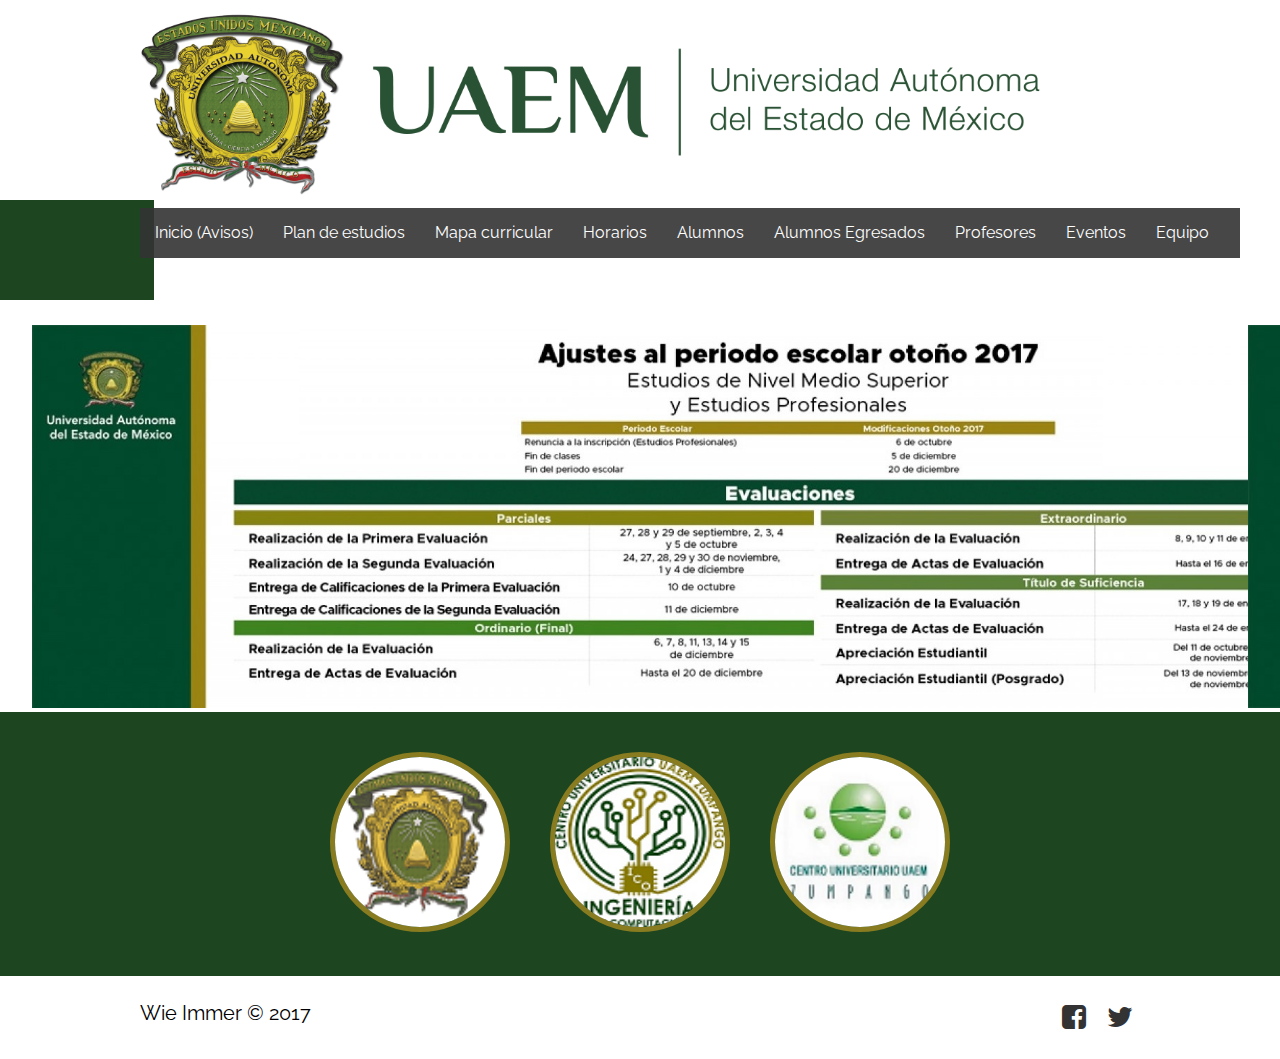
<file: index.html>
<!DOCTYPE html>
<html lang="es-mx">
	<head>
		<title>Wie Immer</title>
		<meta charset="UTF-8">
		<meta name="viewport" content="width=device-width, user-scalable=no, initial-scale=1,
		maximum-scale=1, minimum-scale=1">
		<link rel="stylesheet" href="css/fontello.css">
		<link rel="stylesheet" href="css/styles.css">
	</head>

	<body>
		<header>
			<div class="contenedor">
				<img src="img/cabecera.png" style="width:90%"/>
				<nav>
					<ul class="menu">
						<li><a href="#">Inicio (Avisos)</a></li>
						<li><a href="planEstudios.html">Plan de estudios</a></li>
						<li><a href="mapaCurricular.html">Mapa curricular</a></li>
						<li><a href="horarios.html">Horarios</a></li>
						<li><a href="alumnos.html">Alumnos</a></li>
						<li><a href="alumnosEgresados.html">Alumnos Egresados</a></li>
						<li><a href="profesores.html">Profesores</a></li>
						<li><a href="eventos.html">Eventos</a></li>
						<li><a href="equipo.html">Equipo</a></li>
					</ul>
				</nav>
			</div>
		</header>

		<main>
			<section id="banner"></section>
			<div class="slider" style="text-aign: center;">
				 <ul>
				 	<li><img src="img/aviso5.jpg"></li>
				 	<li><img src="img/aviso6.jpg"></li>
				 	<li><img src="img/aviso1.jpg"></li>
				 	<li><img src="img/aviso7.jpg"></li>
				 </ul>
			</div>
			<section id="info">
				<!--<h3>Logos oficiales</h3>-->
				<div class="contenedor">
					<div class="info-ico">
						<img src="img/uaem.bmp">
					</div>
					<div class="info-ico">
						<img src="img/ico.bmp">
					</div>
					<div class="info-ico">
						<img src="img/cuz.bmp">
					</div>
				</div>
			</section>
		</main>

		<footer>
			<div class="contenedor">
				<p class="copy"> Wie Immer &copy; 2017</p>
				<div class="sociales">
					<a class="icon-facebook" href="https://www.facebook.com/UAEMex" target="_blank"></a>
					<a class="icon-twitter" href="https://twitter.com/UAEM_MX" target="_blank"></a>
				</div>
			</div>
		</footer>
	</body>

</html>
</file>
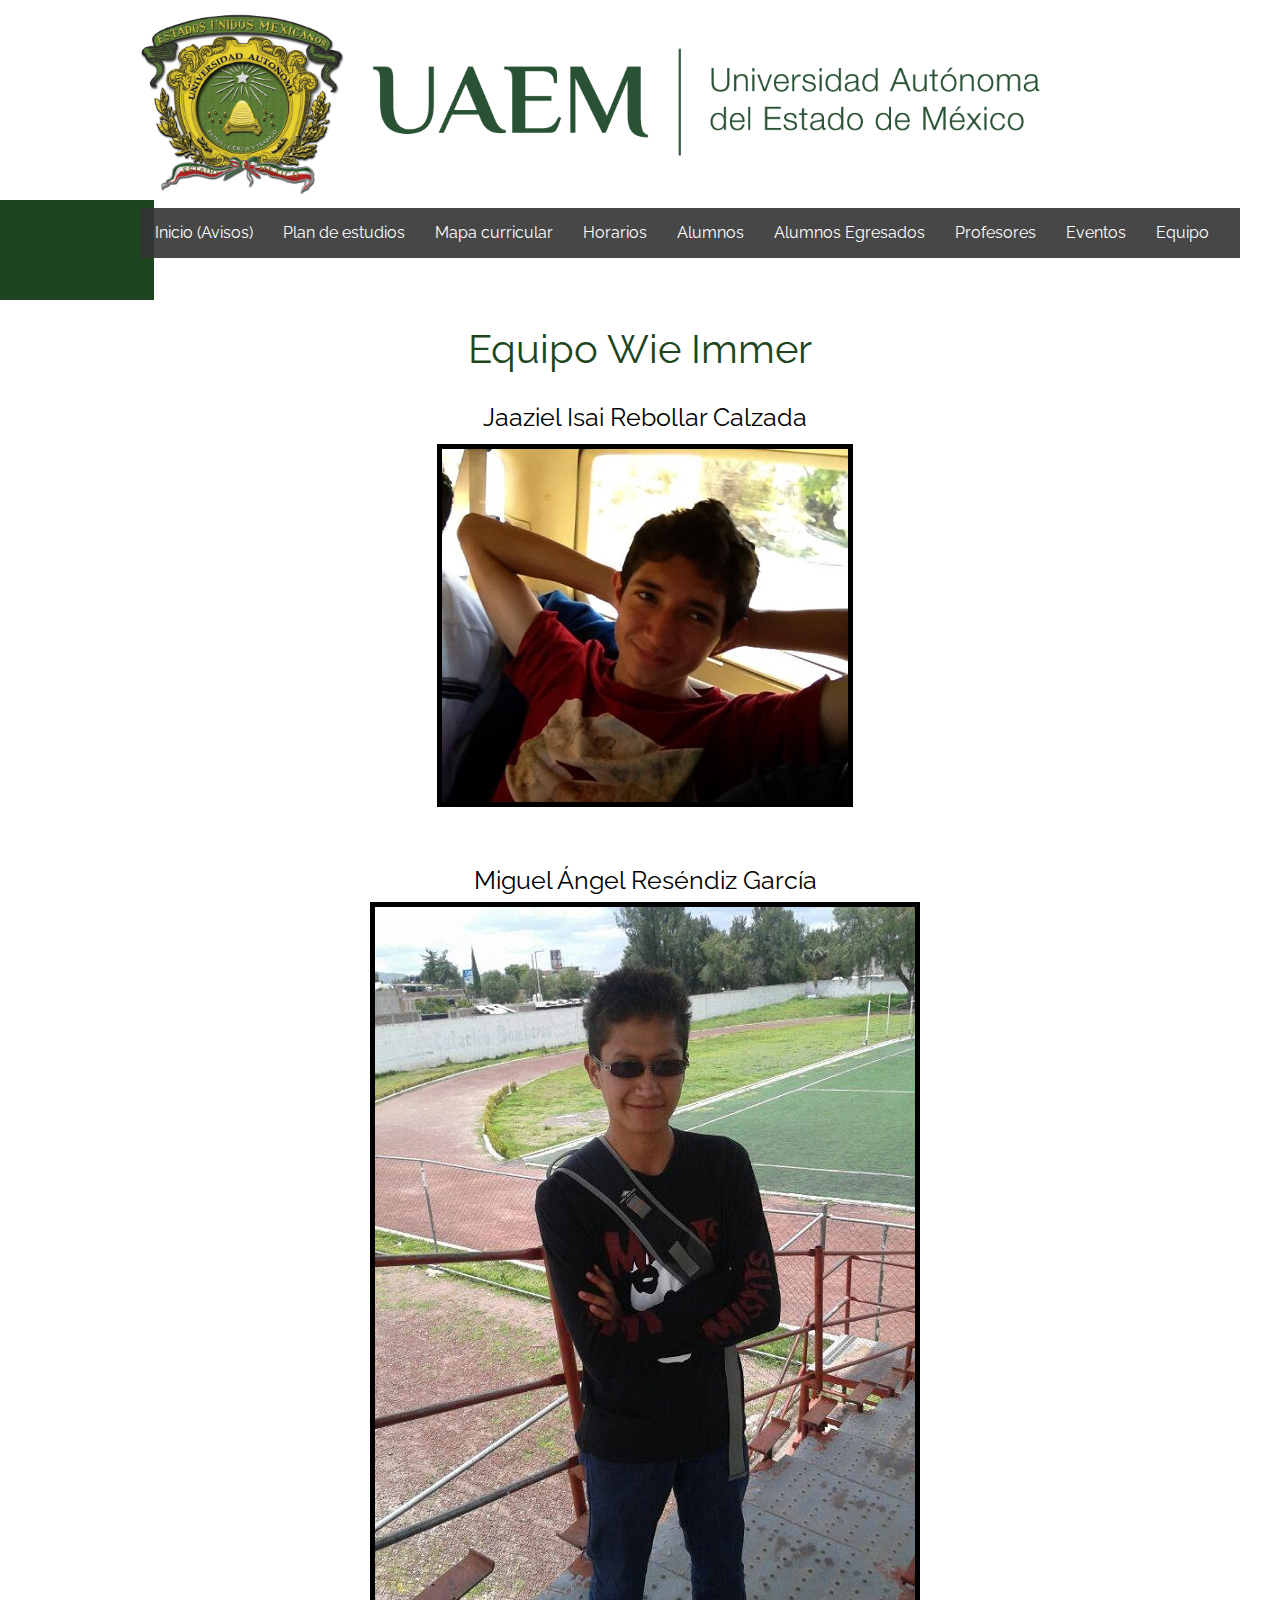
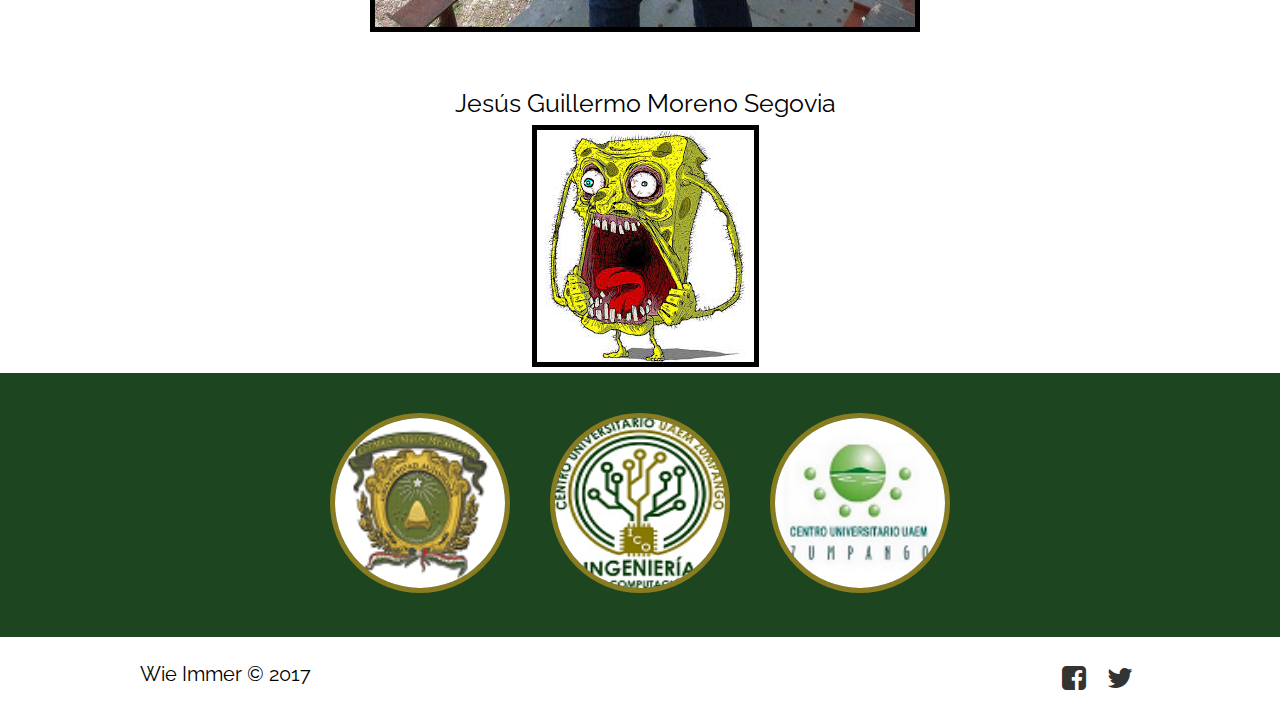
<file: equipo.html>
<!DOCTYPE html>
<html lang="es-mx">
	<head>
		<title>Wie Immer</title>
		<meta charset="UTF-8">
		<meta name="viewport" content="width=device-width, user-scalable=no, initial-scale=1,
		maximum-scale=1, minimum-scale=1">
		<link rel="stylesheet" href="css/fontello.css">
		<link rel="stylesheet" href="css/styles.css">
	</head>

	<body>
		<header>
			<div class="contenedor">
			<img src="img/cabecera.png" alt="" style="width:90%"/>
				<!--<h1>Universidad Autónoma del Estado de México</h1>
				<p> Centro Universitario UAEM Zumpango</p>-->
				<input type="checkbox" id="menu-bar">
				<ul class="menu">
					<li><a href="index.html">Inicio (Avisos)</a></li>
					<li><a href="planEstudios.html">Plan de estudios</a></li>
					<li><a href="mapaCurricular.html">Mapa curricular</a></li>
					<li><a href="horarios.html">Horarios</a></li>
					<li><a href="alumnos.html">Alumnos</a></li>
					<li><a href="alumnosEgresados.html">Alumnos Egresados</a></li>
					<li><a href="profesores.html">Profesores</a></li>
					<li><a href="eventos.html">Eventos</a></li>
					<li><a href="#">Equipo</a></li>
				</ul>
			</div>
		</header>

		<main>
			<section id="banner"></section>
			
			<div id="equipo">Equipo Wie Immer</div>
			<table class="tabla1" style="width: 100%" border="0" width="auto" heigth="auto"><tr>
				<td><center><img src="img/jaaska.jpg" border="5"></center></td>
				<div class="tabla1">Jaaziel Isai Rebollar Calzada</div>
			</tr></table>
			<table class="table2" style="width: 100%" border="0" width="auto" heigth="auto"><tr>
				<td><center><img src="img/maic.jpg" border="5"></center></td>
				<div class="tabla2">Miguel Ángel Reséndiz García</div>
			</tr></table>
			<table class="table2" style="width: 100%" border="0" width="auto" heigth="auto"><tr>
				<td><center><img src="img/dsper.jpg" border="5"></center></td>
				<div class="tabla2">Jesús Guillermo Moreno Segovia</div>
			</tr></table>

			<section id="info">
				<!--<h3>Logos oficiales</h3>-->
				<div class="contenedor">
					<div class="info-ico">
						<img src="img/uaem.bmp">
					</div>
					<div class="info-ico">
						<img src="img/ico.bmp">
					</div>
					<div class="info-ico">
						<img src="img/cuz.bmp">
					</div>
				</div>
			</section>	
		</main>

		<footer>
			<div class="contenedor">
				<p class="copy"> Wie Immer &copy; 2017</p>
				<div class="sociales">
					<a class="icon-facebook" href="https://www.facebook.com/UAEMex" target="_blank"></a>
					<a class="icon-twitter" href="https://twitter.com/UAEM_MX" target="_blank"></a>
				</div>
			</div>
		</footer>
	</body>

</html>
</file>
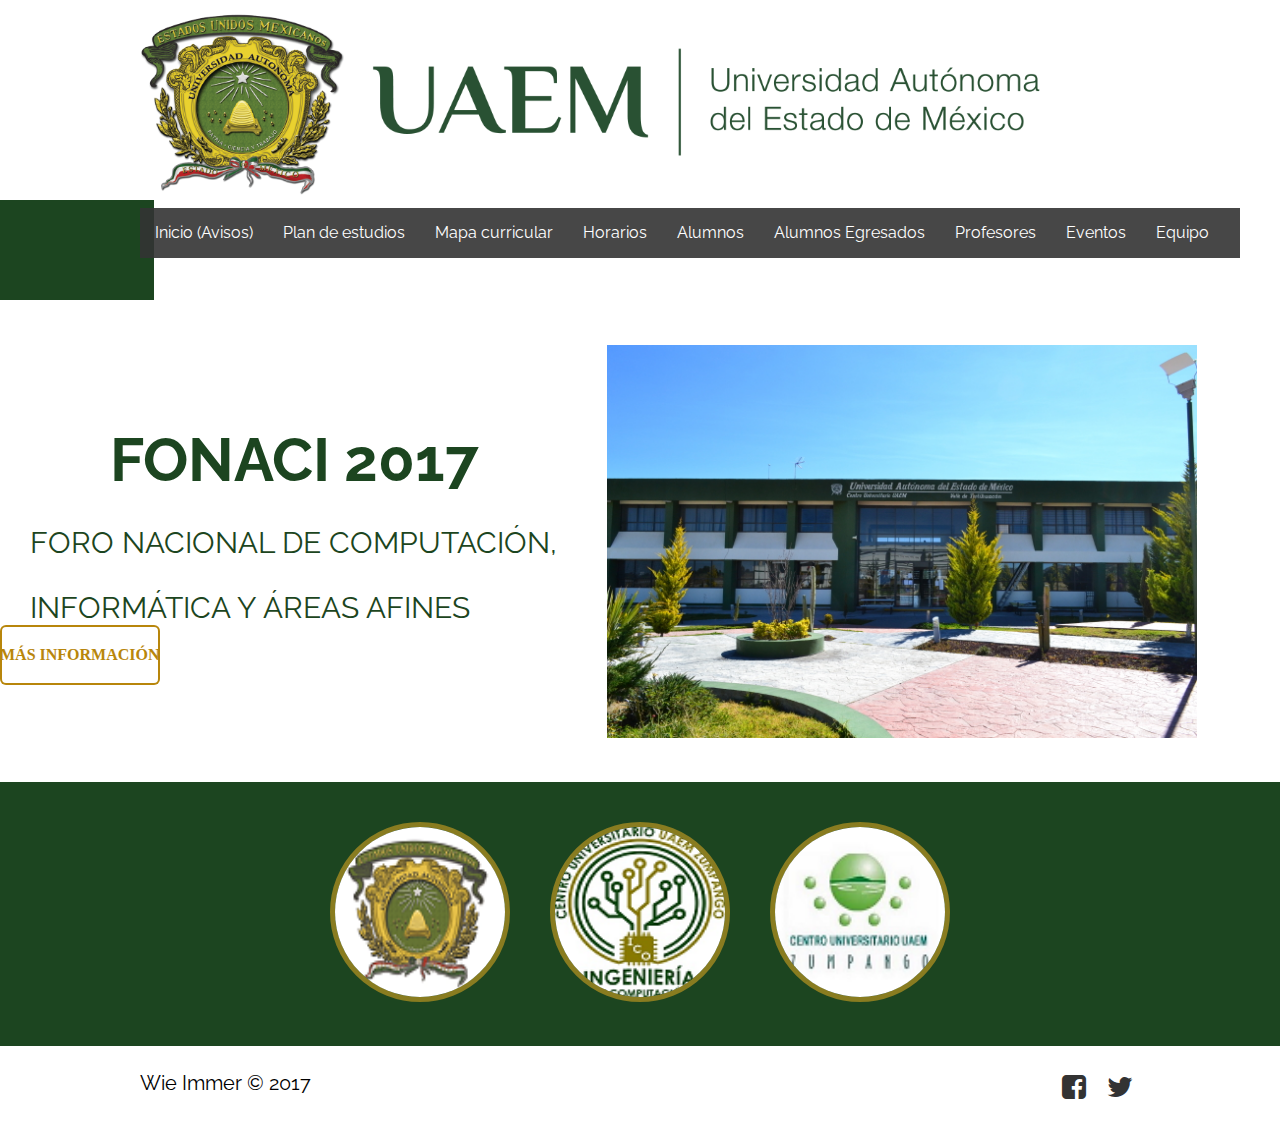
<file: eventos.html>
<!DOCTYPE html>
<html lang="es-mx">
	<head>
		<title>Wie Immer</title>
		<meta charset="UTF-8">
		<meta name="viewport" content="width=device-width, user-scalable=no, initial-scale=1,
		maximum-scale=1, minimum-scale=1">
		<link rel="stylesheet" href="css/fontello.css">
		<link rel="stylesheet" href="css/styles.css">
	</head>

	<body>
		<header>
			<div class="contenedor">
			<img src="img/cabecera.png" alt="" style="width:90%"/>
				<!--<h1>Universidad Autónoma del Estado de México</h1>
				<p> Centro Universitario UAEM Zumpango</p>-->
				<input type="checkbox" id="menu-bar">
				<ul class="menu">
					<li><a href="index.html">Inicio (Avisos)</a></li>
					<li><a href="planEstudios.html">Plan de estudios</a></li>
					<li><a href="mapaCurricular.html">Mapa curricular</a></li>
					<li><a href="horarios.html">Horarios</a></li>
					<li><a href="alumnos.html">Alumnos</a></li>
					<li><a href="alumnosEgresados.html">Alumnos Egresados</a></li>
					<li><a href="profesores.html">Profesores</a></li>
					<li><a href="#">Eventos</a></li>
					<li><a href="equipo.html">Equipo</a></li>
				</ul>
			</div>
		</header>

		<main>
			<section id="banner"></section>
			<div class="fonotros">
				<h6>FONACI 2017</h6>
				<p>FORO NACIONAL DE COMPUTACIÓN, </p>
				<p>INFORMÁTICA Y ÁREAS AFINES</p>
				<ul>
					<li><a href="http://fonaci.mex.tl" target="_blank" class="boton">Más Información</a></li>
				</ul>
			</div>
			<span class="imgobjeto">
				<img src="img/teotihuacan.jpg"/>
			</span>
									
				
			<section id="info">
				<!--<h3>Logos oficiales</h3>-->
				<div class="contenedor">
					<div class="info-ico">
						<img src="img/uaem.bmp">
					</div>
					<div class="info-ico">
						<img src="img/ico.bmp">
					</div>
					<div class="info-ico">
						<img src="img/cuz.bmp">
					</div>
				</div>
			</section>	
		</main>

		<footer>
			<div class="contenedor">
				<p class="copy"> Wie Immer &copy; 2017</p>
				<div class="sociales">
					<a class="icon-facebook" href="https://www.facebook.com/UAEMex" target="_blank"></a>
					<a class="icon-twitter" href="https://twitter.com/UAEM_MX" target="_blank"></a>
				</div>
			</div>
		</footer>
	</body>

</html>
</file>
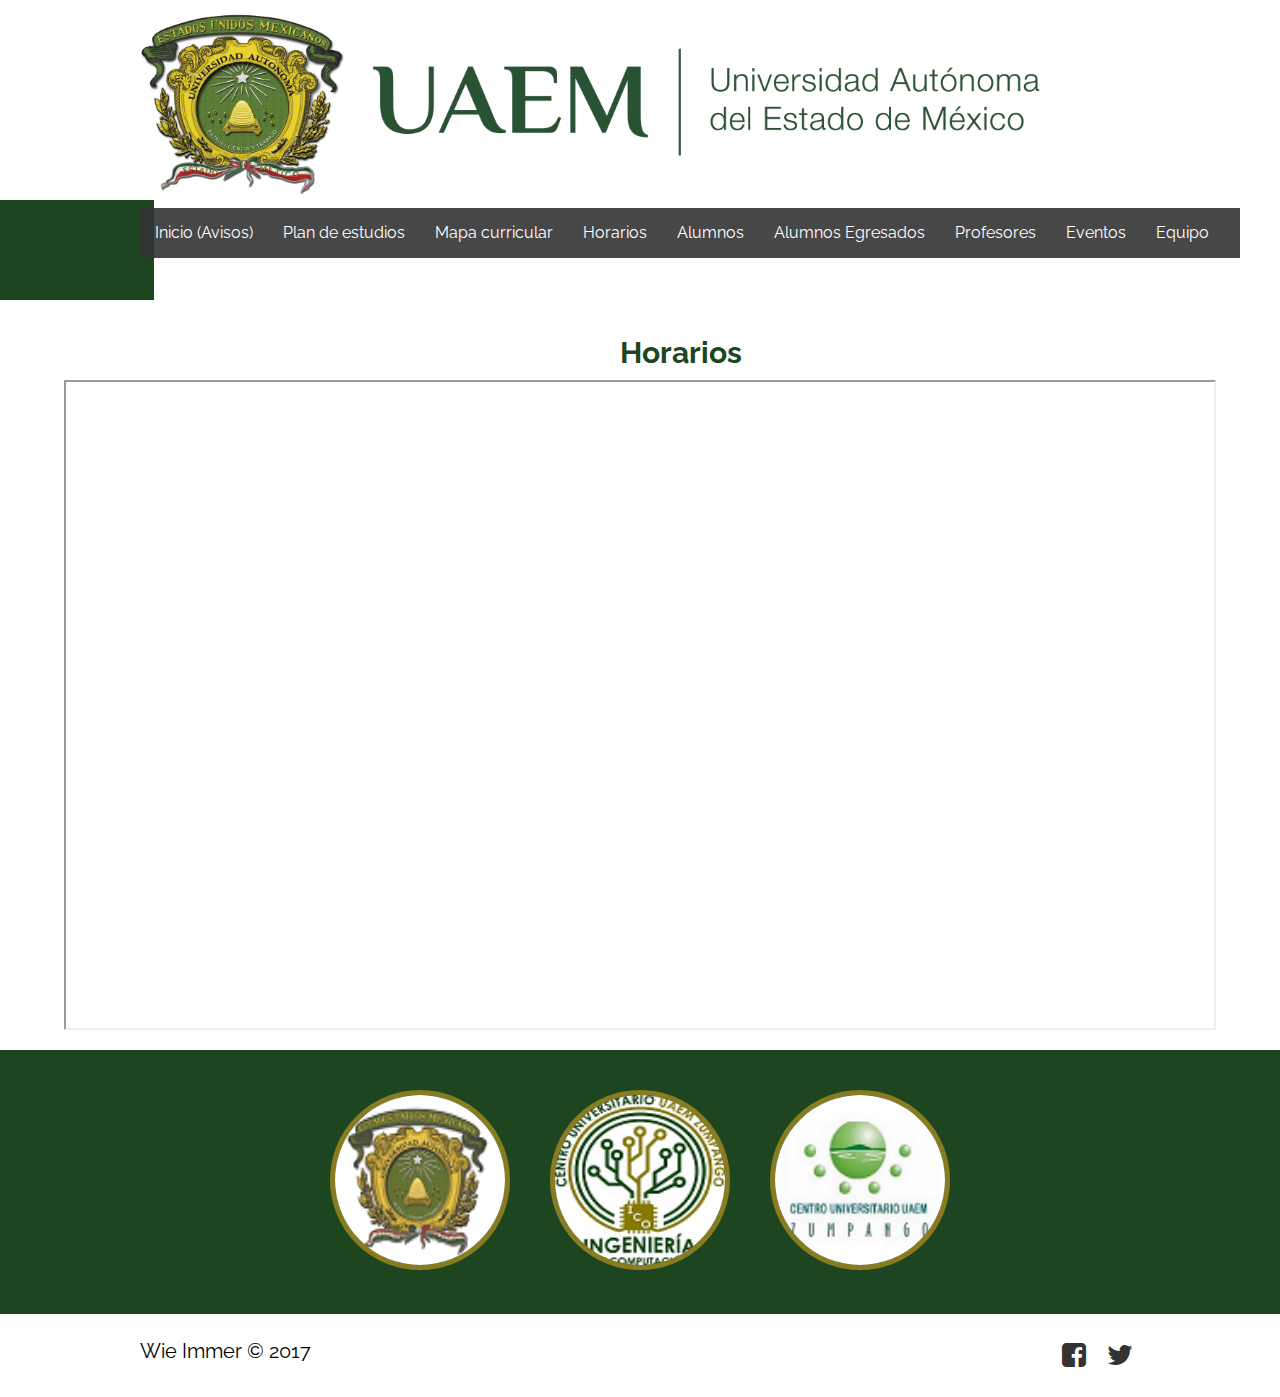
<file: horarios.html>
<!DOCTYPE html>
<html lang="es-mx">
	<head>
		<title>Wie Immer</title>
		<meta charset="UTF-8">
		<meta name="viewport" content="width=device-width, user-scalable=no, initial-scale=1,
		maximum-scale=1, minimum-scale=1">
		<link rel="stylesheet" href="css/fontello.css">
		<link rel="stylesheet" href="css/styles.css">
	</head>

	<body>
		<header>
			<div class="contenedor">
			<img src="img/cabecera.png" alt="" style="width:90%"/>
				<nav>
					<ul class="menu">
						<li><a href="index.html">Inicio (Avisos)</a></li>
						<li><a href="planEstudios.html">Plan de estudios</a></li>
						<li><a href="mapaCurricular">Mapa curricular</a></li>
						<li><a href="#">Horarios</a></li>
						<li><a href="alumnos.html">Alumnos</a></li>
						<li><a href="alumnosEgresados.html">Alumnos Egresados</a></li>
						<li><a href="profesores.html">Profesores</a></li>
						<li><a href="eventos.html">Eventos</a></li>
						<li><a href="equipo.html">Equipo</a></li>
					</ul>
				</nav>
			</div>
		</header>

		<main>
			<section id="banner"></section>
			
			<section id="horario" width="100%" height="10000">
				<h1>Horarios</h1>
				<iframe src="pdf/Horarios.pdf"></iframe>
			</section>

			<section id="info">
				<!--<h3>Logos oficiales</h3>-->
				<div class="contenedor">
					<div class="info-ico">
						<img src="img/uaem.bmp">
					</div>
					<div class="info-ico">
						<img src="img/ico.bmp">
					</div>
					<div class="info-ico">
						<img src="img/cuz.bmp">
					</div>
				</div>
			</section>	
		</main>

		<footer>
			<div class="contenedor">
				<p class="copy"> Wie Immer &copy; 2017</p>
				<div class="sociales">
					<a class="icon-facebook" href="https://www.facebook.com/UAEMex" target="_blank"></a>
					<a class="icon-twitter" href="https://twitter.com/UAEM_MX" target="_blank"></a>
				</div>
			</div>
		</footer>
	</body>

</html>
</file>
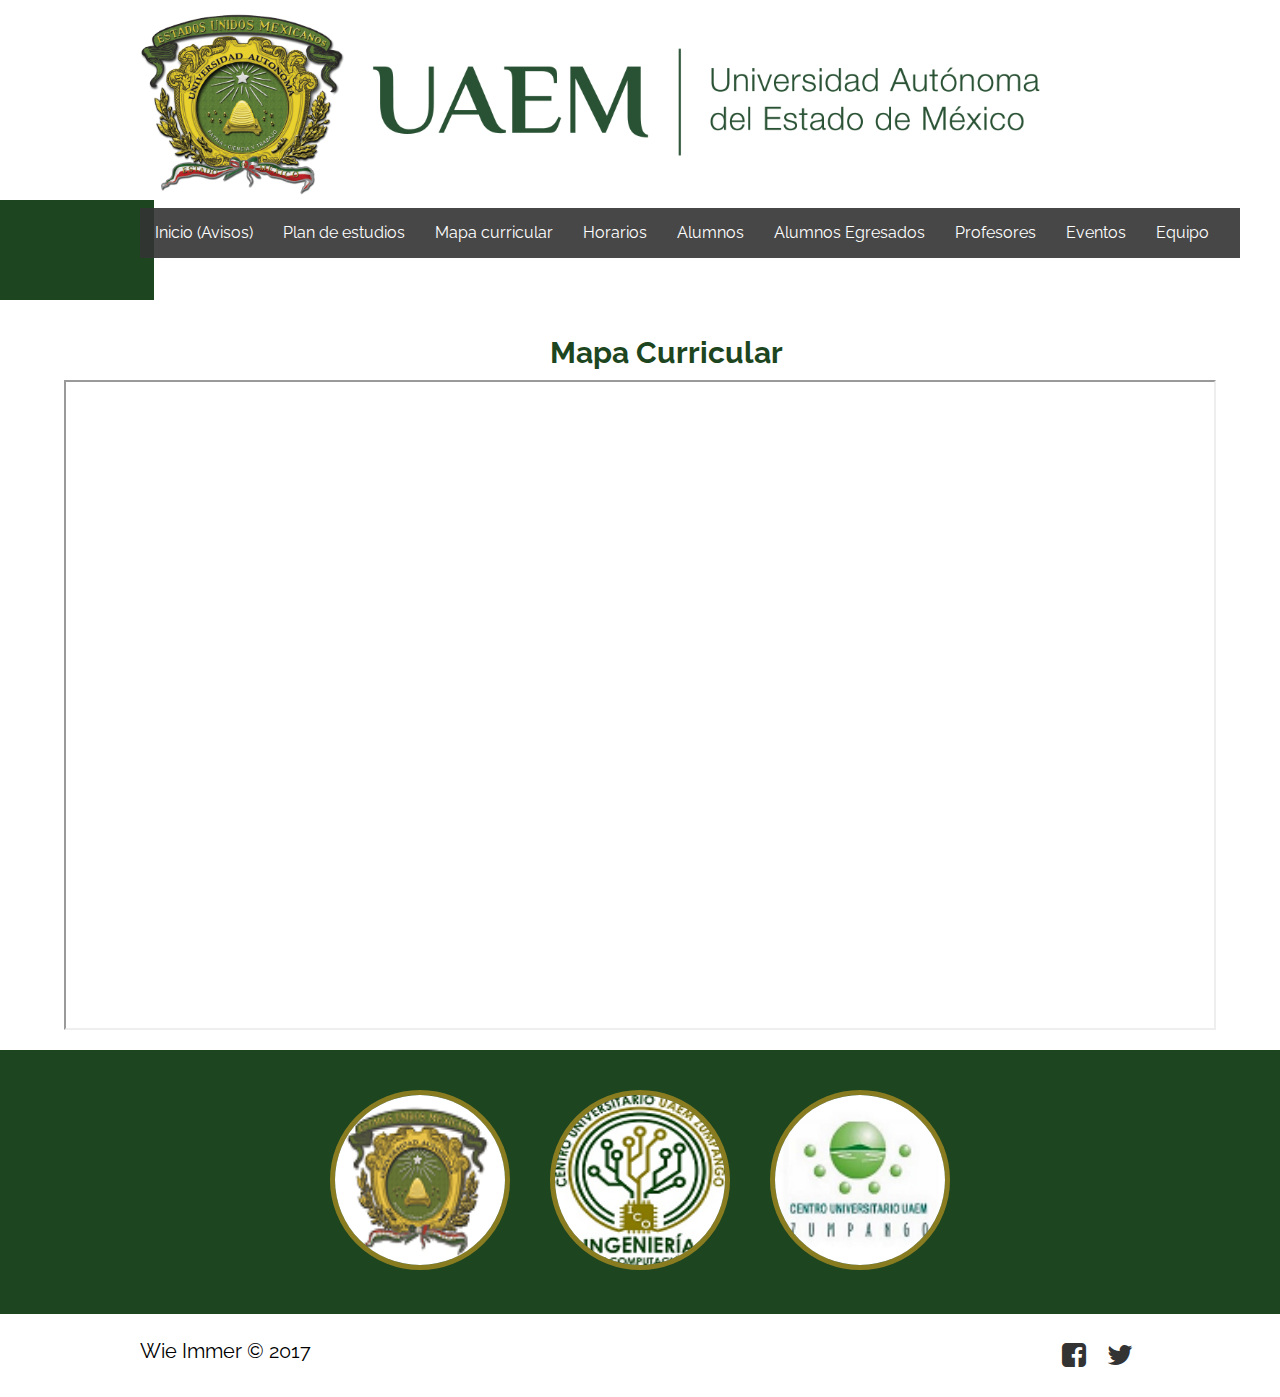
<file: mapaCurricular.html>
<!DOCTYPE html>
<html lang="es-mx">
	<head>
		<title>Wie Immer</title>
		<meta charset="UTF-8">
		<meta name="viewport" content="width=device-width, user-scalable=no, initial-scale=1,
		maximum-scale=1, minimum-scale=1">
		<link rel="stylesheet" href="css/fontello.css">
		<link rel="stylesheet" href="css/styles.css">
	</head>

	<body>
		<header>
			<div class="contenedor">
			<img src="img/cabecera.png" alt="" style="width:90%"/>
				<nav>
					<ul class="menu">
						<li><a href="index.html">Inicio (Avisos)</a></li>
						<li><a href="planEstudios.html">Plan de estudios</a></li>
						<li><a href="#">Mapa curricular</a></li>
						<li><a href="horarios.html">Horarios</a></li>
						<li><a href="alumnos.html">Alumnos</a></li>
						<li><a href="alumnosEgresados.html">Alumnos Egresados</a></li>
						<li><a href="profesores.html">Profesores</a></li>
						<li><a href="eventos.html">Eventos</a></li>
						<li><a href="equipo.html">Equipo</a></li>
					</ul>
				</nav>
			</div>
		</header>

		<main>
			<section id="banner"></section>
			
			<section id="mapa" width="100%" height="10000">
				<h1>Mapa Curricular</h1>
				<iframe src="pdf/MapaCurricular.pdf"></iframe>
			</section>

			<section id="info">
				<!--<h3>Logos oficiales</h3>-->
				<div class="contenedor">
					<div class="info-ico">
						<img src="img/uaem.bmp">
					</div>
					<div class="info-ico">
						<img src="img/ico.bmp">
					</div>
					<div class="info-ico">
						<img src="img/cuz.bmp">
					</div>
				</div>
			</section>	
		</main>

		<footer>
			<div class="contenedor">
				<p class="copy"> Wie Immer &copy; 2017</p>
				<div class="sociales">
					<a class="icon-facebook" href="https://www.facebook.com/UAEMex" target="_blank"></a>
					<a class="icon-twitter" href="https://twitter.com/UAEM_MX" target="_blank"></a>
				</div>
			</div>
		</footer>
	</body>

</html>
</file>
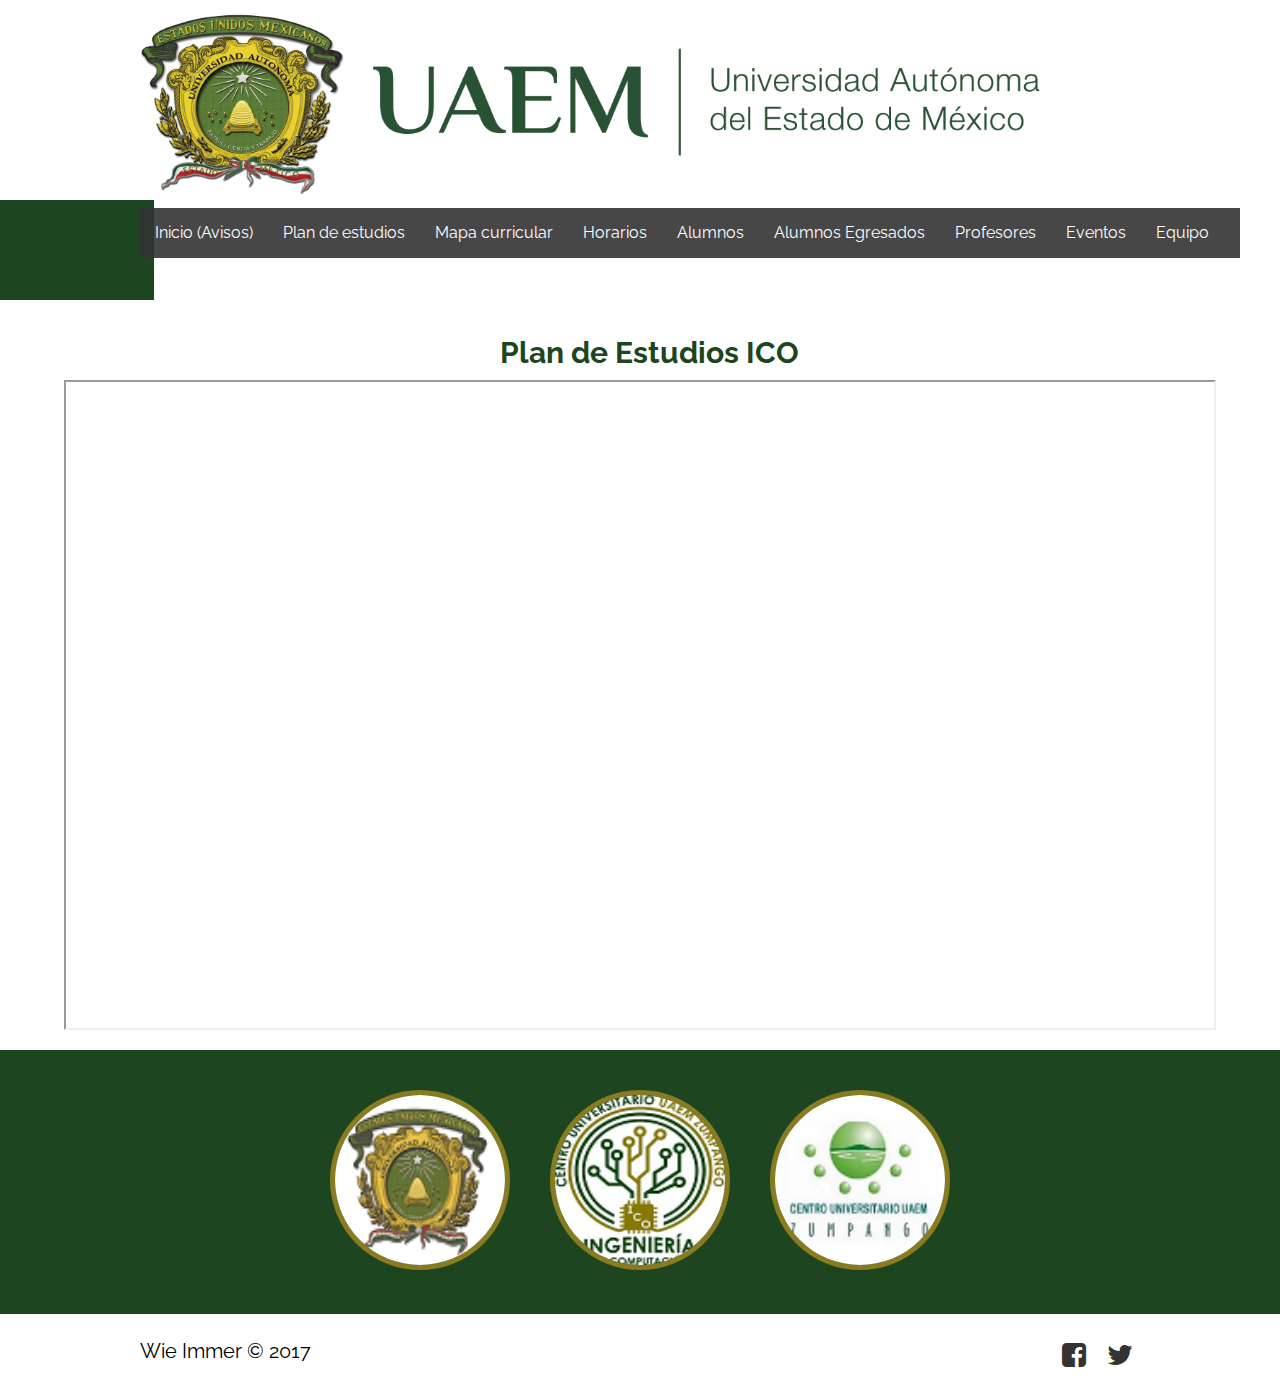
<file: planEstudios.html>
<!DOCTYPE html>
<html lang="es-mx">
	<head>
		<title>Wie Immer</title>
		<meta charset="UTF-8">
		<meta name="viewport" content="width=device-width, user-scalable=no, initial-scale=1,
		maximum-scale=1, minimum-scale=1">
		<link rel="stylesheet" href="css/fontello.css">
		<link rel="stylesheet" href="css/styles.css">
	</head>

	<body>
		<header>
			<div class="contenedor">
			<img src="img/cabecera.png" alt="" style="width:90%"/>
				<nav>
					<ul class="menu">
						<li><a href="index.html">Inicio (Avisos)</a></li>
						<li><a href="#">Plan de estudios</a></li>
						<li><a href="mapaCurricular.html">Mapa curricular</a></li>
						<li><a href="horarios.html">Horarios</a></li>
						<li><a href="alumnos.html">Alumnos</a></li>
						<li><a href="alumnosEgresados.html">Alumnos Egresados</a></li>
						<li><a href="profesores.html">Profesores</a></li>
						<li><a href="eventos.html">Eventos</a></li>
						<li><a href="equipo.html">Equipo</a></li>
					</ul>
				</nav>
			</div>
		</header>

		<main>
			<section id="banner"></section>
			
			<section id="plan" width="100%" height="10000">
				<h1>Plan de Estudios ICO</h1>
				<iframe src="pdf/PlanEstudios.pdf"></iframe>
			</section>

			<section id="info">
				<!--<h3>Logos oficiales</h3>-->
				<div class="contenedor">
					<div class="info-ico">
						<img src="img/uaem.bmp">
					</div>
					<div class="info-ico">
						<img src="img/ico.bmp">
					</div>
					<div class="info-ico">
						<img src="img/cuz.bmp">
					</div>
				</div>
			</section>	
		</main>

		<footer>
			<div class="contenedor">
				<p class="copy"> Wie Immer &copy; 2017</p>
				<div class="sociales">
					<a class="icon-facebook" href="https://www.facebook.com/UAEMex" target="_blank"></a>
					<a class="icon-twitter" href="https://twitter.com/UAEM_MX" target="_blank"></a>
				</div>
			</div>
		</footer>
	</body>

</html>
</file>
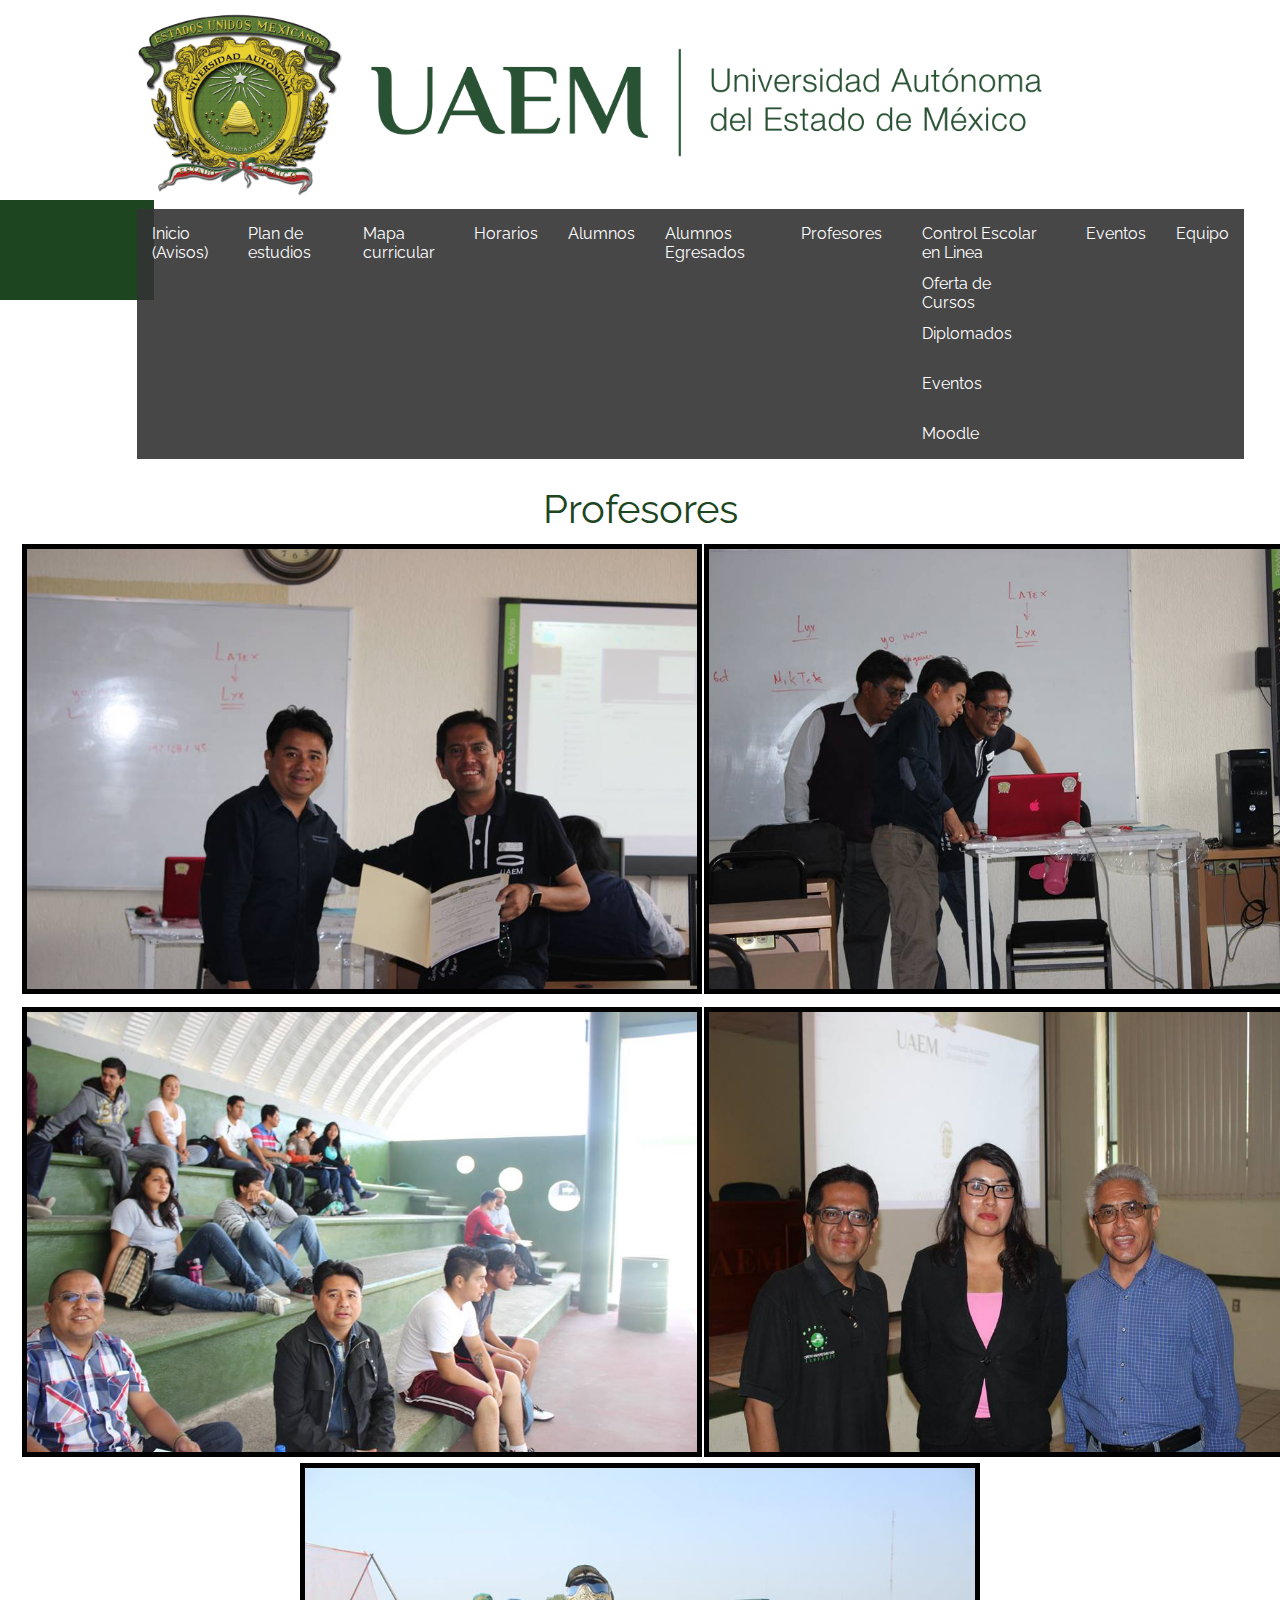
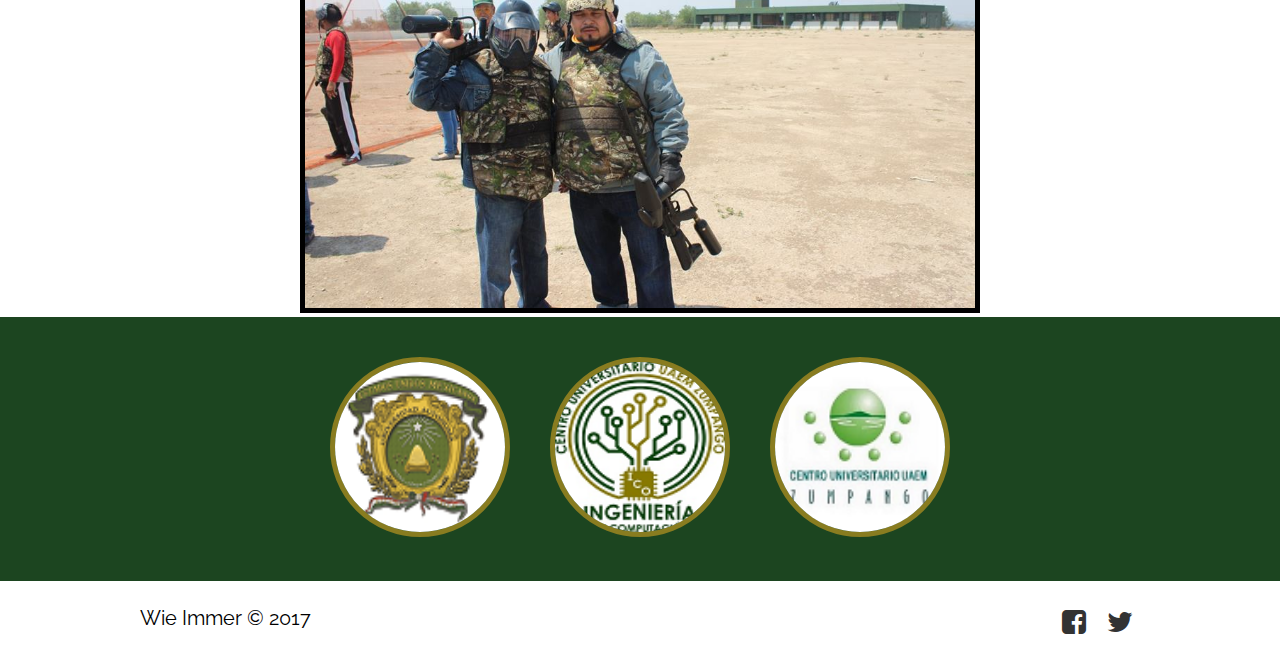
<file: profesores.html>
<!DOCTYPE html>
<html lang="es-mx">
	<head>
		<title>Wie Immer</title>
		<meta charset="UTF-8">
		<meta name="viewport" content="width=device-width, user-scalable=no, initial-scale=1,
		maximum-scale=1, minimum-scale=1">
		<link rel="stylesheet" href="css/fontello.css">
		<link rel="stylesheet" href="css/styles.css">
	</head>

	<body>
		<header>
			<div class="contenedor">
			<img src="img/cabecera.png" alt="" style="width:90%"/>
				<nav>
					<ul class="menu">
						<li><a href="index.html">Inicio (Avisos)</a></li>
						<li><a href="planEstudios.html">Plan de estudios</a></li>
						<li><a href="mapaCurricular.html">Mapa curricular</a></li>
						<li><a href="horarios.html">Horarios</a></li>
						<li><a href="alumnos.html">Alumnos</a></li>
						<li><a href="alumnosEgresados.html">Alumnos Egresados</a></li>
						<li><a href="#">Profesores</a></li>
							<ul class="alumn">
								<li><a href="https://controlescolar.uaemex.mx/ProfesoresAviso.html">Control Escolar en Linea</a></li>
								<li><a href="http://seduca2.uaemex.mx" target="_blank">Oferta de Cursos</a></li>
								<li><a href="http://seduca2.uaemex.mx" target="_blank">Diplomados</a></li>
								<li><a href="http://seduca2.uaemex.mx" target="_blank">Eventos</a></li>
								<li><a href="http://moodle.uaemex.mx/" target="_blank">Moodle</a></li>
							</ul>
						<li><a href="eventos.html">Eventos</a></li>
						<li><a href="equipo.html">Equipo</a></li>
					</ul>
				</nav>
			</div>
		</header>

		<main>
			<section id="banner"></section>
			<div id="profesores">Profesores</div>
			<table class="table1" style="width: 100%" border="0" width="auto" heigth="auto"><tr>
				<td><center><img src="img/profesores1.jpg" border="5" width="680" height="450"></center></td>
				<td><center><img src="img/profesores2.jpg" border="5" width="630" height="450"></center></td>
			</tr></table>
			<table class="table2" style="width: 100%" border="0" width="auto" heigth="auto"><tr>
				<td><center><img src="img/profesores3.jpg" border="5" width="680" height="450"></center></td>
				<td><center><img src="img/profesores4.jpg" border="5" width="630" height="450"></center></td>
			</tr></table>
			<td><center><img src="img/profesores5.jpg" border="5" width="680" height="450"></center></td>

			<section id="info">
				<!--<h3>Logos oficiales</h3>-->
				<div class="contenedor">
					<div class="info-ico">
						<img src="img/uaem.bmp">
					</div>
					<div class="info-ico">
						<img src="img/ico.bmp">
					</div>
					<div class="info-ico">
						<img src="img/cuz.bmp">
					</div>
				</div>
			</section>	
		</main>

		<footer>
			<div class="contenedor">
				<p class="copy"> Wie Immer &copy; 2017</p>
				<div class="sociales">
					<a class="icon-facebook" href="https://www.facebook.com/UAEMex" target="_blank"></a>
					<a class="icon-twitter" href="https://twitter.com/UAEM_MX" target="_blank"></a>
				</div>
			</div>
		</footer>
	</body>

</html>
</file>
<file: css/fontello.css>
@font-face {
  font-family: 'fontello';
  src: url('../font/fontello.eot?17745506');
  src: url('../font/fontello.eot?17745506#iefix') format('embedded-opentype'),
       url('../font/fontello.woff2?17745506') format('woff2'),
       url('../font/fontello.woff?17745506') format('woff'),
       url('../font/fontello.ttf?17745506') format('truetype'),
       url('../font/fontello.svg?17745506#fontello') format('svg');
  font-weight: normal;
  font-style: normal;
}
/* Chrome hack: SVG is rendered more smooth in Windozze. 100% magic, uncomment if you need it. */
/* Note, that will break hinting! In other OS-es font will be not as sharp as it could be */
/*
@media screen and (-webkit-min-device-pixel-ratio:0) {
  @font-face {
    font-family: 'fontello';
    src: url('../font/fontello.svg?17745506#fontello') format('svg');
  }
}
*/
 
 [class^="icon-"]:before, [class*=" icon-"]:before {
  font-family: "fontello";
  font-style: normal;
  font-weight: normal;
  speak: none;
 
  display: inline-block;
  text-decoration: inherit;
  width: 1em;
  margin-right: .2em;
  text-align: center;
  /* opacity: .8; */
 
  /* For safety - reset parent styles, that can break glyph codes*/
  font-variant: normal;
  text-transform: none;
 
  /* fix buttons height, for twitter bootstrap */
  line-height: 1em;
 
  /* Animation center compensation - margins should be symmetric */
  /* remove if not needed */
  margin-left: .2em;
 
  /* you can be more comfortable with increased icons size */
  /* font-size: 120%; */
 
  /* Font smoothing. That was taken from TWBS */
  -webkit-font-smoothing: antialiased;
  -moz-osx-font-smoothing: grayscale;
 
  /* Uncomment for 3D effect */
  /* text-shadow: 1px 1px 1px rgba(127, 127, 127, 0.3); */
}
 
.icon-twitter:before { content: '\f099'; } /* '' */
.icon-facebook:before { content: '\f308'; } /* '' */
</file>
<file: css/styles.css>
@import url(https://fonts.googleapis.com/css?family=Raleway);
[class*="fontawesome-"]:before {
  font-family: 'Raleway', sans-serif;
}

* {
	margin: 0;
	padding: 0;
	box-sizing: border-box;
}

body{
	font-family: 'Raleway', sans-serif;
}

header {
	width: 100%;
	height: 200px;
	background: #fff;
	color: #fff;
	
	position: absolute;
	top: 0;
	left: 0;
	z-index: 100;
}

.contenedor {
	width: 98%;
	margin: auto;
}

h1 {
	float: left;
	padding-left: 150px;
	padding-top: 10px;
}

header .contenedor p{

	float: left;
	font-size: 30px;
	text-align: center;
	width: 100%;
	height: 50px;
	background: #1C4520;
	color: #fff;


}

header .contenedor {
	display: table;
}

section {
	width: 100%;
	margin-bottom: 25px;
}

#bienvenidos {
	text-align: left;
	height: 200px;
	margin-top: -10%;
	margin-bottom: 10%;
}

#bienvenidos h2{
	margin-top: 80px;
	font-size: 30px;
}

#bienvenidos p{
	margin-top: 10px;
	font-size: 20px;
}

footer .contenedor {
	display: flex;
	flex-wrap: wrap;
	justify-content: center;
	padding-bottom: 25px;
}

.copy {
	font-size: 20px;
}

.sociales {
	width: 100%;
	text-align: center;
	font-size: 28px;
}

.sociales a {
	color: #333;
	text-decoration: none;
}

@media (min-width:768px) { 
	.sociales {
		width: auto;
	}
	
	footer .contenedor {
		justify-content: space-between;
	}
}


@media (min-width:1024px) {
	.contenedor {
		width: 1000px;
	}
}


#blog h3, h4 {
	text-align: left;
	color: #1C4520;
	font-size: 200%;
}

#blog h5{
	text-align: center;
}

#blog .contenedor{
	display: flex;
	justify-content: center;
	flex-wrap: wrap;
}

#blog article {
	margin: 15px;
}

#blog img {
	width: 100%;
	max-width: 2000px;
}
#banner{
	background: #1C4520;
	position: relative;
	width: 12%;
}

#banner img {
	width: 100%;
	height: 100%;
}

#banner .contenedor {
	position: absolute;
	top: 50%;
	left: 50%;
	transform: translateX(-50%) translateY(-50%);
	color: #fff;
}

#banner h2 {
	font-size: 28px;
	text-align: center;
}

#banner a {
	display: block;
	width: 100px;
	color: #fff;
	text-decoration: none;
	padding: 7px;
	margin-top: 10px;
	border: 3px solid #fff;
}

#banner a:hover {
	background: rgba(51,51,51,0.5);
}

@media (min-width:480px) {
	#banner h2 {
		font-size: 40px;
	}
	
	#banner a {
		margin-top: 25px;
	}
}

@media (min-width:768px) { 
	#banner {
		height: 300px;
		overflow: hidden;
	}
	
	#banner img {
		height: auto;
		margin-top: -100px;
	}
}

@media (min-width:1024px) { 
	#banner img {
		margin-top: -200px;
	}
}

#info{
	color: #fff;
	text-align: center;
	padding: 20px;
	background: #1C4520;
}

#info .contenedor{
	display: flex;
	flex-wrap: wrap;
	justify-content: center;
	color: #fff;
}

.info-ico{
	margin: 20px;
}

.info-ico img{
	width: 180px;
	height: 180px;
	border-radius: 50%;
	border: 5px solid #897C20;
}

@media (min-width:480px) {
	.info-ico {
		width: 40%;
	}
}

@media (min-width:1024px) {
	.info-ico {
		width: auto;
	}
}

#menu-bar {
	display: none;
}

header label {
	float: right;
	font-size: 28px;
	margin: 6px 0;
	cursor: pointer;
}

.menu {
	position: absolute;
	top: 50px;
	left: 0;
	width: 100%;
	height: 100vh;
	background: rgba(51, 51, 51, 0.9);
	transition: all 0.5;
	transform: translateX(-100%);
}



.menu a {
	display: block;
	color: #fff;
	height: 50px;
	text-decoration: none;
	padding: 15px;
	border-bottom: 1px solid rgba(255,255,255,0.3);
}

.menu a:hover {
	background: rgba(255,255,255,0.3);
}

#menu-bar:checked ~ .menu {
	transform: translateX(0%);
}

ul.menu{
	clear: both;
	float: left;
	width: 110%;
	list-style: none;
	margin: 0;
	padding: 0;
}

@media (min-width:1024px) {
	.menu {
		position: static;
		width: auto;
		height: auto;
		transform: translateX(0%);
		float: right;
		display: flex;
	}
	
	.menu a {
		border: none;
	}
	
	header label {
		display: none;
	}
}

#plan h1{
	font-size: 30px;
	color: #1C4520;
	padding-left: 500px;
	padding-bottom: 10px;
}
#plan {
	text-align: center;
	width: 100%;
	height: 700px;
	padding-bottom: 50px;
}
#plan iframe{
	width: 90%;
	height: 100%;
	vertical-align: baseline;
}

#mapa h1{
	font-size: 30px;
	color: #1C4520;
	padding-left: 550px;
	padding-bottom: 10px;
}
#mapa {
	text-align: center;
	width: 100%;
	height: 700px;
	padding-bottom: 50px;
}
#mapa iframe{
	width: 90%;
	height: 100%;
	vertical-align: baseline;
}

#horario h1{
	font-size: 30px;
	color: #1C4520;
	padding-left: 620px;
	padding-bottom: 10px;
}
#horario {
	text-align: center;
	width: 100%;
	height: 700px;
	padding-bottom: 50px;
}
#horario iframe{
	width: 90%;
	height: 100%;
	vertical-align: baseline;
}
.alumn ul li a{
	padding: 0;
	margin: 0;
	display: block;
}
.alumn li{
	display: block;
	padding: 0 10px;
}

.table1{
	padding-top: 10px;
	padding-left: 20px;
	padding-right: 10px;
}
.table2{
	padding-top: 5px;
	padding-left: 20px;
	padding-right: 10px;
}
.tabla1{
	padding-top: 10px;
	padding-left: 20px;
	padding-right: 10px;
	text-align: center;
	font-size: 25px;
}
.tabla2{
	padding-top: 50px;
	padding-left: 20px;
	padding-right: 10px;
	text-align: center;
	font-size: 25px;
}
#equipo{
	font-size: 40px;
	color: #1C4520;
	text-align: center;
	padding-bottom: 20px;
}
#alumnos{
	font-size: 40px;
	color: #1C4520;
	text-align: center;
	padding-top: 120px;
}
#profesores{
	font-size: 40px;
	color: #1C4520;
	text-align: center;
	padding-top: 160px;
}
#egresados{
	font-size: 40px;
	color: #1C4520;
	text-align: center;
	padding-top: 120px;
}

.boton{
	background-color: transparent;
	border-radius: 0.375em;
	border: 0;
	box-shadow: inset 0 0 0 2px #b8860b;
	color: #b8860b;
	display: inline-block;
	font-family: "Roboto Slab", serif;
	font-weight: 700;
	height: 3.75em;
	line-height: 3.75em;
	text-decoration: none;
	text-transform: uppercase;
}

.imgobjeto img{
	width: 50%;
	padding-left: 50px;
	padding-bottom: 40px;
	padding-top: 20px;
}
.fonotros h6{
	padding-top: 100px;
	padding-left: 110px;
	font-size: 60px;
	color: #1C4520;
}
.fonotros{
	float: left;
}
.fonotros p{
	padding-top: 30px;
	font-size: 30px;
	color: #1C4520;
	padding-left: 30px;
}

.slider{
	width: 95%;
	margin: auto;

	animation: cambio 20s infinite alternate;
}

.slider ul{
	display: flex;
	padding: 0;
	width: 400%;
}
.slider li{
	width: 100%;
	list-style: none;
}
.slider img{
	width: 110%;
}
@keyframes cambio {
	0% { margin-left: 0; }
	20% { margin-left: 0; }

	25% { margin-left: -100%; }
	45% { margin-left: -100%; }

	50% { margin-left: -200%; }
	70% { margin-left: -200%; }

	75% { margin-left: -300%; }
	100% { margin-left: -300%; }
}
</file>
